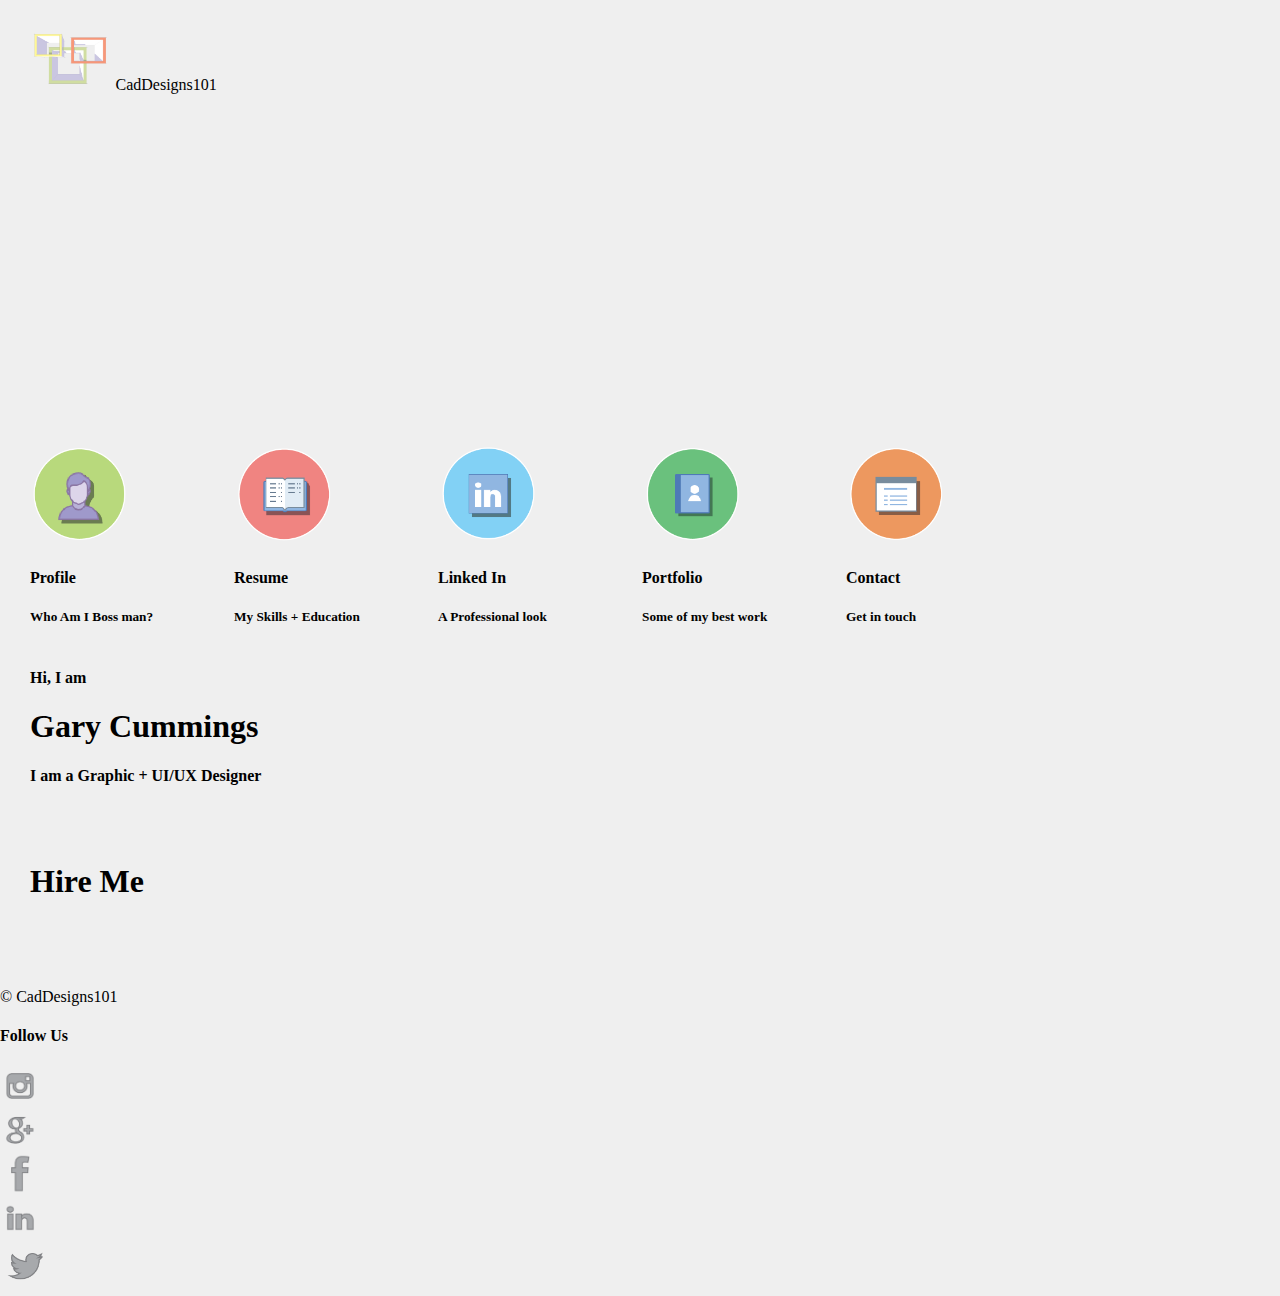
<file: Index.html>
<!DOCTYPE html>
<html lang="en">
<head>
    <meta charset="UTF-8">
    <title>Test Portfolio</title>

    <link rel="stylesheet" type="text/css" href="Main.css">
</head>
<body>
<div id="Main">
    <div id="logo">
        <img src="1.SQ.png" height="60px" width="81.5px">
        <span>CadDesigns101</span>
    </div>


    <div id="spacer">

        <!-- space holder for what ever else -->

    </div>



    <div class="Nav_Bar">
        <ul id="Nav_UL">
            <li>
                <div id="AboutDiv"><img src="CadDesign_UX-05.png" height="100px" width="100px"></div>
                <h4 class="upperCase dark_color">Profile</h4>
                <h5 class="dark_color utalic_style">Who Am I Boss man?</h5></li>

            <li>
                <div id="Profile"><img src="CadDesign_UX-04.png" height="100px" width="100px"></div>
                <h4 class="upperCase dark_color">Resume</h4>
                <h5 class="dark_color italic_style">My Skills + Education</h5></li>

            <li>
                <div id="Linked in"><img src="CadDesign_UX-02.png" height="100px" width="100px"></div>
                <h4 class="upperCase dark_color">Linked In</h4>
                <h5 class="dark_color italic_style">A Professional look</h5></li>

            <li>
                <div id="ProfileDiv"><img src="CadDesign_UX-01.png" height="100px" width="100px"></div>
                <h4 class="upperCase dark_color">Portfolio</h4>
                <h5 class="dark_color utalic_style">Some of my best work</h5></li>

            <li>
                <div id="ContactDiv"><img src="CadDesign_UX-03.png" height="100px" width="100px"></div>
                <h4 class="upperCase dark_color">Contact</h4>
                <h5 class="dark_color utalic_style">Get in touch</h5>
            <li/>
        </ul>

    </div>

    <Section id="MidBody">
        <div id="MBody"><h4>Hi, I am</h4></div>
        <div id="Mbody"><h1>Gary Cummings</h1></div>
        <div id="Mbody_03"><h4>I am a Graphic + UI/UX Designer</h4></div>
        <br><br>
        <div id="Body 02"><h1>Hire Me</h1></div>
    </Section>

</div>
<br><br>
<footer>© CadDesigns101</footer>
<p><h4>Follow Us</h4></p>
<div id="Instagram"><img src="CadDesign_UX-06.png" height="40px" width="40px"></div>
<div id="Google+"><img src="CadDesign_UX-07.png" height="40px" width="40px"></div>
<div id="facebook"><img src="CadDesign_UX-08.png" height="40px" width="40px"></div>
<div id="LinkedIn"><img src="CadDesign_UX-09.png" height="40px" width="40px"></div>
<div id="twitter"><img src="CadDesign_UX-10.png" height="50px" width="50px"></div>
</div>
</body>
</html>
</file>
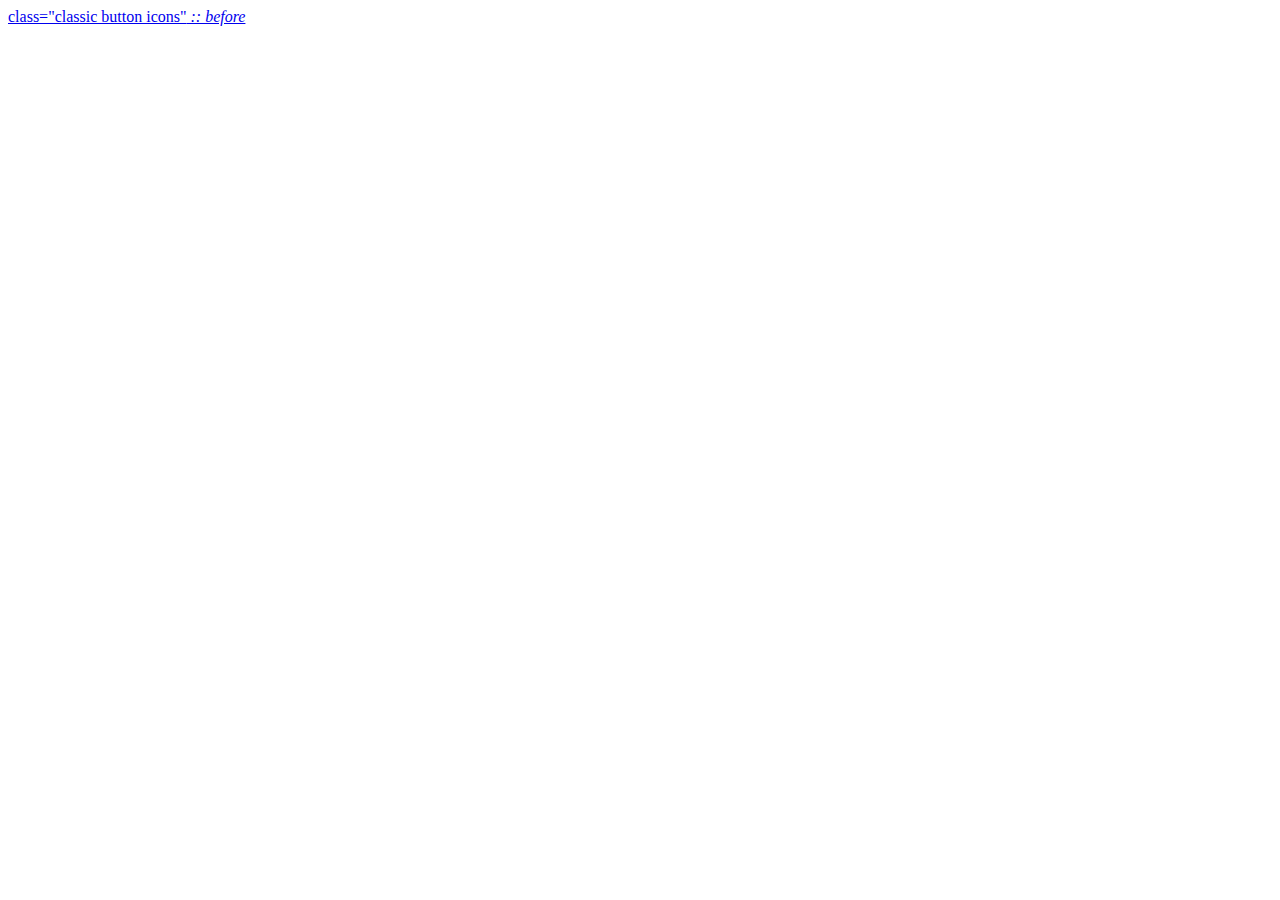
<file: Test HTML.html>
<!DOCTYPE html>
<html lang="en">
<head>
    <meta charset="UTF-8">
    <title>Title</title>
</head>
<body>


<a href="#" class_button><span> class="classic button icons"<i class="CadDesign_UX_01">
    :: before</i>
    </span>
</a>


</body>
</html>
</file>
<file: Main.css>
body{
    background: #efefef;
    margin: 0;
    padding: 0;
    font-size: 16px;
}
#spacer {
    position: relative;
    height: 350px;
}
.Nav_Bar{
    background-color: transparent;
    margin: 0;
    overflow: hidden;
}

.Nav_Bar ul{
    margin: 0;
    padding: 0;
}

.Nav_Bar ul li{
    /* this allows us to arrange list items in a row without usint the floats*/
   display: inline-block;
    list-style-type: none;
    width: 200px;
}

.Nav_Bar li> ul li{
    display: block;
}
.Nav_Bar li> ul li{
    color: transparent;
    display: block;
    line-height: 2em;
    padding: .5em 2em;
    text-decoration: none;
}
/*!* change the background color when mouse over item* *!*/
/*.Nav_Bar:hover{*/
    /*background-color: #666;*/
/*}*/

/*!* display the submenu on mouse over mail menu items*!*/
/*.Nav_Bar:hover > ul{*/
    /*position: absolute;*/
    /*display: block;*/
    /*margin-left: 100%;*/
    /*margin-right: -3em;*/
/*}*/
.clear{
    clear: both;
}

#nav_ul li{
    position: relative;
    float: left;
}
#Main{
    position: relative;
    margin: 20px;
    padding: 10px;
}
</file>
